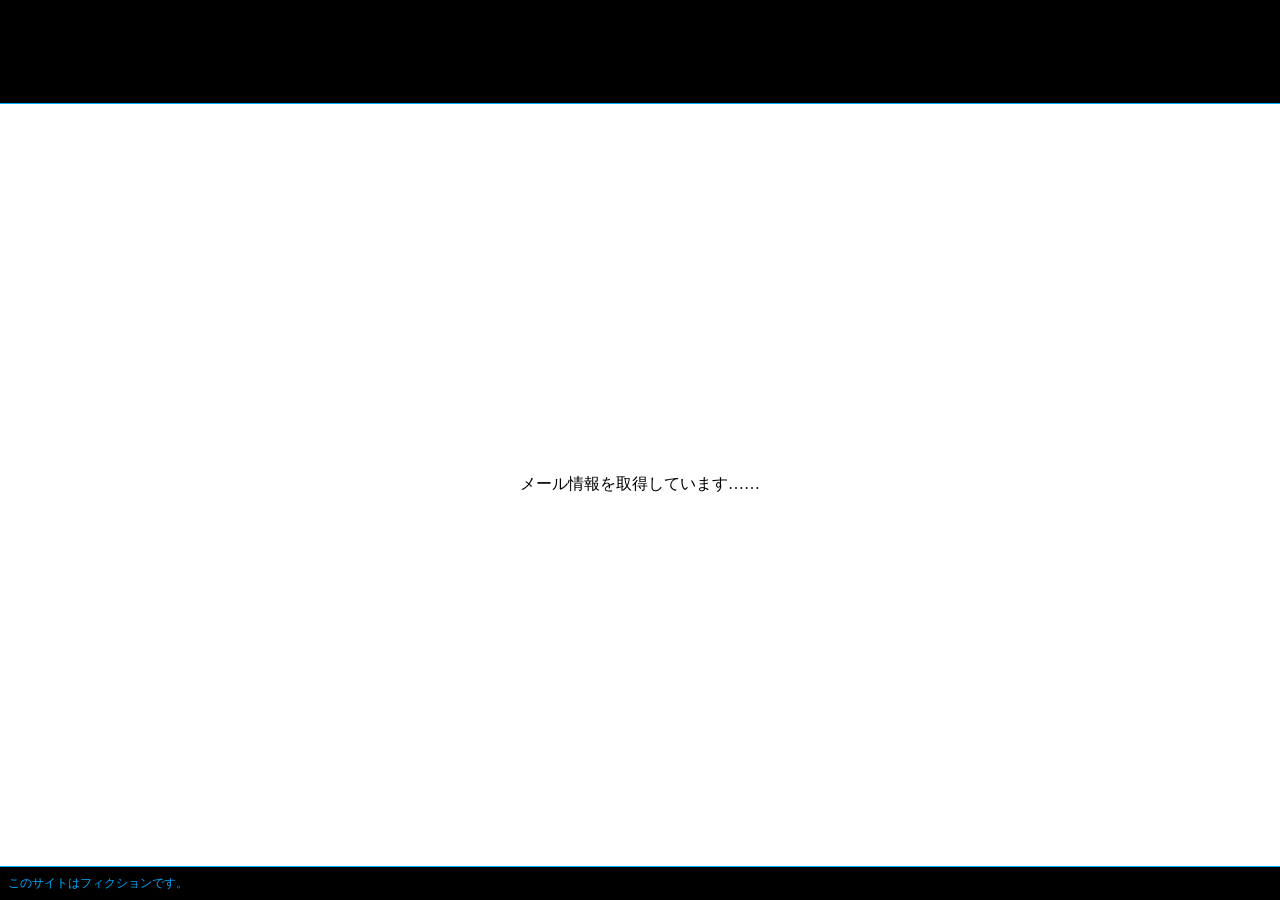
<file: a-mail/index.html>
<!doctype html>
<html lang="ja">

<head>
    <meta charset="utf-8">
    <meta name="viewport" content="width=device-width, initial-scale=1">

    <link rel="stylesheet" href="../common/style.css">
    <link rel="stylesheet" href="./style.css">

    <title>怪異調査報告／Amail</title>
</head>

<body id="mail">

    <!-- -------------------------------------------------- -->
    <!-- ヘッダー -->
    <!-- -------------------------------------------------- -->

    <header>
        <h1>怪異調査報告</h1>
    </header>

    <!-- -------------------------------------------------- -->
    <!-- メイン -->
    <!-- -------------------------------------------------- -->

    <main>

        <div id="area-main">

            <p>メール情報を取得しています……</p>

            <section class="is-hidden">

                <!-- サイドバー -->
                <div id="sideBar">

                    <h1>Amail</h1>

                    <ul class="buttons">

                        <li id="button-receive" class="is-active">
                            受信ボックス
                            <span class="count"></span>
                        </li>

                        <li id="button-send">
                            送信ボックス
                        </li>

                        <li id="button-favorite">
                            お気に入り
                        </li>

                    </ul>

                </div>

                <!-- メール本文 -->
                <div id="mailContent">

                    <!-- 一覧 -->
                    <div id="list">

                        <div class="mailRow header">
                            <div class="user">送信者</div>
                            <div class="title">件名</div>
                            <div class="date">受信日時</div>
                        </div>

                        <ul></ul>

                    </div>

                    <!-- 詳細 -->
                    <div id="detail" class="is-hidden">
                        <div class="detailHeader">
                            <button id="button-return">一覧に戻る</button>
                            <button id="button-reply">返信する</button>
                        </div>

                        <div class="mailRow header">
                            <div class="user">送信者</div>
                            <div class="title">件名</div>
                            <div class="date">受信日時</div>
                        </div>

                        <div id="mailInfo" class="mailRow">
                            <div class="user"></div>
                            <div class="title"></div>
                            <div class="date"></div>
                        </div>

                        <div class="message">
                        </div>

                    </div>

                </div>

            </section>

        </div>

        <!-- キーワードリスト -->
        <div id="collectListContainer"></div>

    </main>

    <!-- -------------------------------------------------- -->
    <!-- フッター -->
    <!-- -------------------------------------------------- -->

    <footer>

        <p>このサイトはフィクションです。</p>

        <div class="buttons">

            <!-- メール -->
            <button id="buttonMail" class="is-current" tabindex="-1">
                <svg class="buttonIcon" viewBox="0 0 512 512">
                    <path fill="currentColor" d="M510.678,112.275c-2.308-11.626-7.463-22.265-14.662-31.054c-1.518-1.915-3.104-3.63-4.823-5.345
                        c-12.755-12.818-30.657-20.814-50.214-20.814H71.021c-19.557,0-37.395,7.996-50.21,20.814c-1.715,1.715-3.301,3.43-4.823,5.345
                        C8.785,90.009,3.63,100.649,1.386,112.275C0.464,116.762,0,121.399,0,126.087V385.92c0,9.968,2.114,19.55,5.884,28.203
                        c3.497,8.26,8.653,15.734,14.926,22.001c1.59,1.586,3.169,3.044,4.892,4.494c12.286,10.175,28.145,16.32,45.319,16.32h369.958
                        c17.18,0,33.108-6.145,45.323-16.384c1.718-1.386,3.305-2.844,4.891-4.43c6.27-6.267,11.425-13.741,14.994-22.001v-0.064
                        c3.769-8.653,5.812-18.171,5.812-28.138V126.087C512,121.399,511.543,116.762,510.678,112.275z M46.509,101.571
                        c6.345-6.338,14.866-10.175,24.512-10.175h369.958c9.646,0,18.242,3.837,24.512,10.175c1.122,1.129,2.179,2.387,3.112,3.637
                        L274.696,274.203c-5.348,4.687-11.954,7.002-18.696,7.002c-6.674,0-13.276-2.315-18.695-7.002L43.472,105.136
                        C44.33,103.886,45.387,102.7,46.509,101.571z M36.334,385.92V142.735L176.658,265.15L36.405,387.435
                        C36.334,386.971,36.334,386.449,36.334,385.92z M440.979,420.597H71.021c-6.281,0-12.158-1.651-17.174-4.552l147.978-128.959
                        l13.815,12.018c11.561,10.046,26.028,15.134,40.36,15.134c14.406,0,28.872-5.088,40.432-15.134l13.808-12.018l147.92,128.959
                        C453.137,418.946,447.26,420.597,440.979,420.597z M475.666,385.92c0,0.529,0,1.051-0.068,1.515L335.346,265.221L475.666,142.8
                        V385.92z"></path>
                </svg>
            </button>

            <!-- データベース -->
            <button id="buttonDatabase" class="is-hidden" tabindex="-1">
                <svg class="buttonIcon" viewBox="0 0 512 512" fill="currentColor">
                    <path class="st0" d="M459.991,82.262c-5.818-13.388-15.866-24.916-28.61-34.854c-19.179-14.896-44.758-26.522-74.674-34.691
                        C326.789,4.575,292.498,0,256,0c-55.622,0.036-106.071,10.548-143.848,28.374c-18.889,8.959-34.692,19.76-46.31,32.713
                        c-5.791,6.48-10.52,13.542-13.832,21.176c-3.304,7.634-5.146,15.866-5.138,24.29V405.44c-0.008,8.423,1.834,16.665,5.138,24.29
                        c5.818,13.388,15.866,24.915,28.61,34.863c19.18,14.896,44.757,26.523,74.675,34.692C185.211,507.425,219.503,511.992,256,512
                        c55.632-0.046,106.07-10.546,143.848-28.383c18.888-8.958,34.691-19.751,46.309-32.712c5.792-6.472,10.52-13.534,13.833-21.176
                        c3.304-7.624,5.146-15.867,5.137-24.29V106.552C465.137,98.128,463.295,89.896,459.991,82.262z M436.282,405.44
                        c-0.009,4.293-0.889,8.478-2.768,12.843c-3.268,7.597-9.849,15.766-19.861,23.545c-14.967,11.7-37.369,22.257-64.526,29.626
                        c-27.158,7.388-59.054,11.709-93.128,11.7c-51.909,0.046-98.818-10.084-131.503-25.606c-16.357-7.715-29.064-16.774-37.142-25.86
                        c-4.066-4.538-6.989-9.058-8.868-13.406c-1.88-4.366-2.76-8.55-2.769-12.843v-49.36c16.684,15.25,40.111,27.43,68.13,36.435
                        c32.304,10.32,70.789,16.247,112.152,16.256c55.16-0.027,105.164-10.493,142.306-28.029c14.931-7.08,27.693-15.368,37.976-24.798
                        V405.44z M436.282,321.198c-2.051,4.402-4.983,8.814-8.94,13.27c-12.78,14.396-35.917,27.948-65.77,37.442
                        c-29.844,9.548-66.287,15.23-105.572,15.222c-52.372,0.027-99.726-10.14-133.046-25.95c-16.674-7.87-29.763-17.137-38.294-26.714
                        c-3.958-4.456-6.89-8.868-8.942-13.26v-64.754c16.684,15.249,40.111,27.43,68.13,36.434
                        c32.304,10.311,70.789,16.238,112.152,16.248c55.16-0.028,105.164-10.492,142.306-28.03c14.931-7.08,27.693-15.357,37.976-24.788
                        V321.198z M436.282,221.572c-2.051,4.402-4.983,8.813-8.94,13.261c-12.78,14.395-35.917,27.956-65.77,37.441
                        c-29.844,9.549-66.287,15.231-105.572,15.222c-52.372,0.028-99.726-10.138-133.046-25.941
                        c-16.674-7.87-29.763-17.146-38.294-26.722c-3.958-4.448-6.89-8.859-8.942-13.261v-64.754c16.684,15.258,40.111,27.43,68.13,36.443
                        c32.304,10.32,70.789,16.247,112.152,16.247c55.16-0.027,105.164-10.484,142.306-28.029c14.931-7.08,27.693-15.358,37.976-24.789
                        V221.572z M436.282,121.936c-2.051,4.403-4.983,8.823-8.94,13.271c-12.78,14.405-35.917,27.956-65.77,37.451
                        c-29.844,9.548-66.287,15.23-105.572,15.222c-52.372,0.027-99.726-10.14-133.046-25.95c-16.674-7.879-29.763-17.147-38.294-26.722
                        c-3.958-4.448-6.89-8.868-8.942-13.262v-15.394c0.01-4.294,0.89-8.469,2.769-12.835c3.268-7.607,9.848-15.766,19.86-23.554
                        c14.968-11.7,37.369-22.256,64.526-29.617c27.158-7.398,59.053-11.709,93.127-11.7c51.91-0.046,98.819,10.085,131.504,25.606
                        c16.356,7.706,29.054,16.765,37.142,25.86c4.066,4.538,6.988,9.05,8.868,13.406c1.878,4.366,2.758,8.541,2.768,12.835V121.936z"></path>
                </svg>
            </button>

            <!-- レポート -->
            <button id="buttonReport" class="is-hidden" tabindex="-1">
                <svg class="buttonIcon" viewBox="0 0 512 512" fill="currentColor">
                    <path d="M503.556,156.001l-18.569-18.561c-11.258-11.266-29.518-11.257-40.776,0l-17.37,17.379l59.346,59.346
		                l17.369-17.369C514.814,185.528,514.814,167.268,503.556,156.001z"></path>
                    <polygon class="st0" points="264.082,317.579 264.082,376.924 323.428,376.924 470.001,230.352 410.656,171.006 	"></polygon>
                    <rect x="121.111" y="142.306" class="st0" width="167.616" height="27.936"></rect>
                    <rect x="121.111" y="244.738" class="st0" width="167.616" height="27.936"></rect>
                    <rect x="121.111" y="347.17" class="st0" width="102.432" height="27.936"></rect>
                    <path class="st0" d="M372.589,454.658c0,4.282-3.492,7.766-7.766,7.774H45.014c-4.274-0.008-7.748-3.492-7.766-7.774V57.344
                        c0.018-4.284,3.492-7.766,7.766-7.776h319.809c4.274,0.009,7.766,3.492,7.766,7.776v112.225l37.248-37.248V57.344
                        c-0.018-24.872-20.133-45.005-45.014-45.024H45.014C20.152,12.339,0.019,32.472,0,57.344v397.314
                        c0.019,24.871,20.152,45.005,45.014,45.022h319.809c24.881-0.018,44.996-20.151,45.014-45.022V330.019l-37.248,37.248V454.658z"></path>
                </svg>
            </button>

            <!-- キーワード -->
            <button id="buttonWord" class="is-hidden" tabindex="-1">

                <svg class="buttonIcon" viewBox="0 0 512 512" fill="currentColor">
                    <path d="M509.217,148.087c-5.531-28.661-19.512-56.207-41.673-78.34c-14.752-14.752-31.924-25.923-50.213-33.34
                        c-27.446-11.126-57.368-13.891-86.046-8.333c-28.662,5.531-56.207,19.513-78.349,41.673
                        c-14.762,14.752-25.923,31.925-33.332,50.204c-11.125,27.456-13.89,57.367-8.341,86.056c4.108,21.253,12.866,41.872,26.15,60.142
                        l-82.583,82.592l-38.327-38.326l-27.59,27.592l38.326,38.317L96.582,406.99l-56.723-56.724L0,390.125l96.582,96.582l181.85-181.859
                        c7.915,5.069,16.194,9.376,24.726,12.83c27.446,11.134,57.358,13.9,86.038,8.351c28.67-5.539,56.216-19.521,78.348-41.672
                        c14.762-14.762,25.923-31.935,33.34-50.223C512.01,206.688,514.776,176.775,509.217,148.087z M449.629,194.465
                        c-3.364,17.246-11.606,33.558-25.008,46.968c-8.94,8.949-19.159,15.559-30.094,20.002c-16.402,6.655-34.473,8.333-51.701,4.996
                        c-17.246-3.354-33.549-11.597-46.968-24.998c-8.949-8.95-15.559-19.159-20.002-30.103c-6.663-16.402-8.341-34.464-5.004-51.692
                        c3.364-17.255,11.606-33.557,25.007-46.967c8.949-8.95,19.168-15.559,30.103-20.002c16.402-6.664,34.464-8.342,51.701-5.005
                        c17.246,3.364,33.548,11.606,46.958,25.007c8.95,8.939,15.569,19.158,20.002,30.102
                        C451.279,159.168,452.965,177.229,449.629,194.465z"></path>
                </svg>

                <div class="toggleButtonIcon"></div>

            </button>

        </div>

    </footer>

    <!-- -------------------------------------------------- -->
    <!-- スクリプト -->
    <!-- -------------------------------------------------- -->

    <script type="module" src="../common/controler.js"></script>
    <script type="module" src="./controler.js"></script>

</body>

</html>
</file>
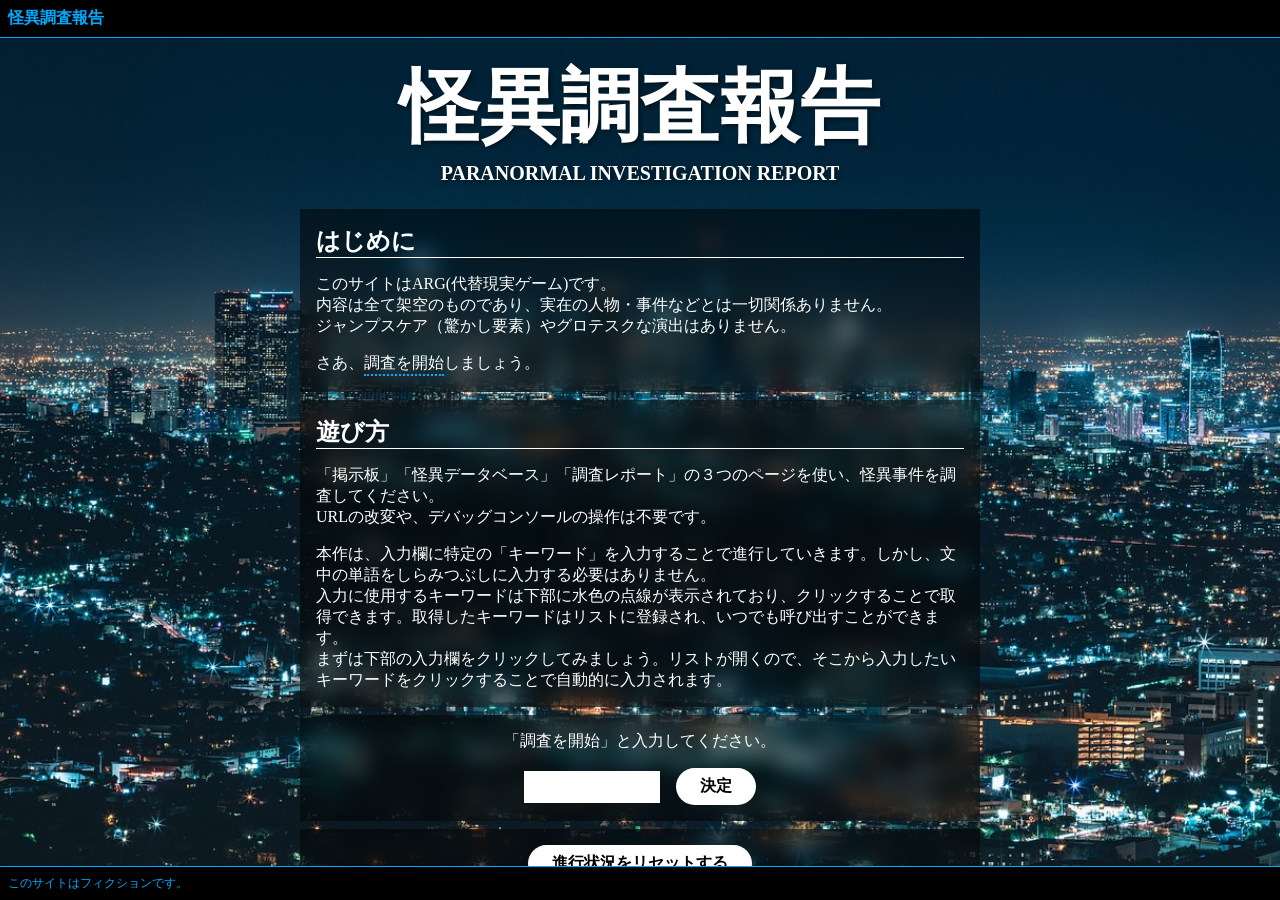
<file: top/index.html>
<!doctype html>
<html lang="ja">

<head>
    <meta charset="utf-8">
    <meta name="viewport" content="width=device-width, initial-scale=1">

    <link rel="stylesheet" href="../common/style.css">
    <link rel="stylesheet" href="./style.css">

    <title>怪異調査報告</title>
</head>

<body id="top">

    <!-- -------------------------------------------------- -->
    <!-- ヘッダー -->
    <!-- -------------------------------------------------- -->

    <header>
        <a href="../../top">
            <h1>怪異調査報告</h1>
        </a>
    </header>

    <!-- -------------------------------------------------- -->
    <!-- メイン -->
    <!-- -------------------------------------------------- -->

    <main>

        <div id="area-main">
            <section>

                <!-- タイトル -->
                <div>
                    <h1>
                        怪異調査報告
                        <span class="subTitle">PARANORMAL INVESTIGATION REPORT</span>
                    </h1>
                </div>

                <!-- はじめに -->
                <div class="box">

                    <h2>はじめに</h2>

                    <p>
                        このサイトはARG(代替現実ゲーム)です。<br>
                        内容は全て架空のものであり、実在の人物・事件などとは一切関係ありません。<br>
                        ジャンプスケア（驚かし要素）やグロテスクな演出はありません。
                    </p>

                    <p>
                        さあ、<button class="keyword">調査を開始</button>しましょう。
                    </p>

                </div>

                <!-- 遊び方 -->
                <div class="box">

                    <h2>遊び方</h2>

                    <p>
                        「掲示板」「怪異データベース」「調査レポート」の３つのページを使い、怪異事件を調査してください。<br>
                        URLの改変や、デバッグコンソールの操作は不要です。
                    </p>

                    <p>
                        本作は、入力欄に特定の「キーワード」を入力することで進行していきます。しかし、文中の単語をしらみつぶしに入力する必要はありません。<br>
                        入力に使用するキーワードは下部に水色の点線が表示されており、クリックすることで取得できます。取得したキーワードはリストに登録され、いつでも呼び出すことができます。<br>
                        まずは下部の入力欄をクリックしてみましょう。リストが開くので、そこから入力したいキーワードをクリックすることで自動的に入力されます。
                    </p>

                </div>

                <!-- 入力エリア -->
                <div class="box area-input">

                    <p>
                        「調査を開始」と入力してください。
                    </p>


                    <div class="d-flex">

                        <button id="input-start" class="inputBox"></button>

                        <button id="button-start">決定</button>

                    </div>
                </div>

                <!-- リセットエリア -->
                <div class="box d-flex">
                    <button id="button-reset">進行状況をリセットする</button>
                </div>

                <!-- 利用素材 -->
                <div class="box">

                    <h2>利用素材</h2>

                    <div class="links">

                        <a href="https://pixabay.com/ja/" target="_blank">
                            <svg class="buttonIcon" viewBox="0 0 512 512" fill="currentColor">
                                <path d="M509.445,113.129c-2.547-13.219-7.047-26.141-13.453-38.359c-6.391-12.203-14.75-23.641-24.938-33.828
                                    c-13.563-13.578-29.406-23.875-46.265-30.719c-25.297-10.219-52.828-12.781-79.266-7.656c-13.219,2.563-26.156,7-38.359,13.422
                                    c-12.172,6.422-23.641,14.75-33.828,24.953l-66.25,66.25c-13.375,13.344-13.375,35.047,0,48.391s35.031,13.344,48.391,0
                                    l66.25-66.281c7.031-7,15.016-12.172,23.594-15.672c12.844-5.203,27.031-6.531,40.547-3.906c6.75,1.313,13.328,3.594,19.531,6.844
                                    c6.188,3.25,12,7.469,17.281,12.734c7.031,7.078,12.187,15.047,15.687,23.609c5.203,12.844,6.531,27.047,3.906,40.547
                                    c-1.313,6.766-3.594,13.344-6.828,19.516c-3.281,6.219-7.484,12.031-12.765,17.313l-66.25,66.234
                                    c-13.359,13.359-13.359,35.047,0,48.391s35.016,13.344,48.375,0l66.25-66.265c13.594-13.563,23.875-29.406,30.703-46.266
                                    C512.008,167.083,514.555,139.551,509.445,113.129z"></path>
                                <path d="M256.54,356.426l-66.266,66.266c-7.047,7.016-15.031,12.188-23.594,15.672
                                    c-12.844,5.219-27.047,6.547-40.547,3.938c-6.766-1.328-13.328-3.625-19.531-6.859c-6.188-3.266-12-7.5-17.281-12.75
                                    c-7.031-7.063-12.203-15.031-15.688-23.609c-5.203-12.828-6.531-27.031-3.922-40.563c1.313-6.75,3.609-13.328,6.844-19.516
                                    c3.281-6.188,7.484-12,12.766-17.297l66.266-66.25c13.344-13.344,13.344-35.016,0-48.359c-13.375-13.359-35.031-13.359-48.391,0
                                    l-66.25,66.234c-13.594,13.594-23.875,29.406-30.719,46.297c-10.234,25.266-12.781,52.844-7.672,79.219
                                    c2.547,13.219,7.031,26.156,13.453,38.359c6.406,12.203,14.75,23.672,24.938,33.844c13.594,13.578,29.406,23.891,46.266,30.688
                                    c25.281,10.266,52.844,12.813,79.25,7.703c13.234-2.563,26.156-7.047,38.344-13.453c12.203-6.391,23.672-14.75,33.859-24.938
                                    l66.25-66.266c13.344-13.344,13.344-35.016,0-48.359C291.54,343.066,269.883,343.066,256.54,356.426z"></path>
                                <path d="M342.43,169.567c-13.344-13.344-35.016-13.344-48.375,0l-124.516,124.5c-13.344,13.359-13.344,35.016,0,48.359
                                    c13.375,13.375,35.047,13.375,48.391,0l124.5-124.5C355.805,204.567,355.805,182.926,342.43,169.567z"></path>
                            </svg>
                            Pixabay
                        </a>

                        <a href="https://icooon-mono.com/" target="_blank">
                            <svg class="buttonIcon" viewBox="0 0 512 512" fill="currentColor">
                                <path d="M509.445,113.129c-2.547-13.219-7.047-26.141-13.453-38.359c-6.391-12.203-14.75-23.641-24.938-33.828
                                    c-13.563-13.578-29.406-23.875-46.265-30.719c-25.297-10.219-52.828-12.781-79.266-7.656c-13.219,2.563-26.156,7-38.359,13.422
                                    c-12.172,6.422-23.641,14.75-33.828,24.953l-66.25,66.25c-13.375,13.344-13.375,35.047,0,48.391s35.031,13.344,48.391,0
                                    l66.25-66.281c7.031-7,15.016-12.172,23.594-15.672c12.844-5.203,27.031-6.531,40.547-3.906c6.75,1.313,13.328,3.594,19.531,6.844
                                    c6.188,3.25,12,7.469,17.281,12.734c7.031,7.078,12.187,15.047,15.687,23.609c5.203,12.844,6.531,27.047,3.906,40.547
                                    c-1.313,6.766-3.594,13.344-6.828,19.516c-3.281,6.219-7.484,12.031-12.765,17.313l-66.25,66.234
                                    c-13.359,13.359-13.359,35.047,0,48.391s35.016,13.344,48.375,0l66.25-66.265c13.594-13.563,23.875-29.406,30.703-46.266
                                    C512.008,167.083,514.555,139.551,509.445,113.129z"></path>
                                <path d="M256.54,356.426l-66.266,66.266c-7.047,7.016-15.031,12.188-23.594,15.672
                                    c-12.844,5.219-27.047,6.547-40.547,3.938c-6.766-1.328-13.328-3.625-19.531-6.859c-6.188-3.266-12-7.5-17.281-12.75
                                    c-7.031-7.063-12.203-15.031-15.688-23.609c-5.203-12.828-6.531-27.031-3.922-40.563c1.313-6.75,3.609-13.328,6.844-19.516
                                    c3.281-6.188,7.484-12,12.766-17.297l66.266-66.25c13.344-13.344,13.344-35.016,0-48.359c-13.375-13.359-35.031-13.359-48.391,0
                                    l-66.25,66.234c-13.594,13.594-23.875,29.406-30.719,46.297c-10.234,25.266-12.781,52.844-7.672,79.219
                                    c2.547,13.219,7.031,26.156,13.453,38.359c6.406,12.203,14.75,23.672,24.938,33.844c13.594,13.578,29.406,23.891,46.266,30.688
                                    c25.281,10.266,52.844,12.813,79.25,7.703c13.234-2.563,26.156-7.047,38.344-13.453c12.203-6.391,23.672-14.75,33.859-24.938
                                    l66.25-66.266c13.344-13.344,13.344-35.016,0-48.359C291.54,343.066,269.883,343.066,256.54,356.426z"></path>
                                <path d="M342.43,169.567c-13.344-13.344-35.016-13.344-48.375,0l-124.516,124.5c-13.344,13.359-13.344,35.016,0,48.359
                                    c13.375,13.375,35.047,13.375,48.391,0l124.5-124.5C355.805,204.567,355.805,182.926,342.43,169.567z"></path>
                            </svg>
                            icooon-mono
                        </a>

                        <a href="https://fontopo.com/" target="_blank">
                            <svg class="buttonIcon" viewBox="0 0 512 512" fill="currentColor">
                                <path d="M509.445,113.129c-2.547-13.219-7.047-26.141-13.453-38.359c-6.391-12.203-14.75-23.641-24.938-33.828
                                    c-13.563-13.578-29.406-23.875-46.265-30.719c-25.297-10.219-52.828-12.781-79.266-7.656c-13.219,2.563-26.156,7-38.359,13.422
                                    c-12.172,6.422-23.641,14.75-33.828,24.953l-66.25,66.25c-13.375,13.344-13.375,35.047,0,48.391s35.031,13.344,48.391,0
                                    l66.25-66.281c7.031-7,15.016-12.172,23.594-15.672c12.844-5.203,27.031-6.531,40.547-3.906c6.75,1.313,13.328,3.594,19.531,6.844
                                    c6.188,3.25,12,7.469,17.281,12.734c7.031,7.078,12.187,15.047,15.687,23.609c5.203,12.844,6.531,27.047,3.906,40.547
                                    c-1.313,6.766-3.594,13.344-6.828,19.516c-3.281,6.219-7.484,12.031-12.765,17.313l-66.25,66.234
                                    c-13.359,13.359-13.359,35.047,0,48.391s35.016,13.344,48.375,0l66.25-66.265c13.594-13.563,23.875-29.406,30.703-46.266
                                    C512.008,167.083,514.555,139.551,509.445,113.129z"></path>
                                <path d="M256.54,356.426l-66.266,66.266c-7.047,7.016-15.031,12.188-23.594,15.672
                                    c-12.844,5.219-27.047,6.547-40.547,3.938c-6.766-1.328-13.328-3.625-19.531-6.859c-6.188-3.266-12-7.5-17.281-12.75
                                    c-7.031-7.063-12.203-15.031-15.688-23.609c-5.203-12.828-6.531-27.031-3.922-40.563c1.313-6.75,3.609-13.328,6.844-19.516
                                    c3.281-6.188,7.484-12,12.766-17.297l66.266-66.25c13.344-13.344,13.344-35.016,0-48.359c-13.375-13.359-35.031-13.359-48.391,0
                                    l-66.25,66.234c-13.594,13.594-23.875,29.406-30.719,46.297c-10.234,25.266-12.781,52.844-7.672,79.219
                                    c2.547,13.219,7.031,26.156,13.453,38.359c6.406,12.203,14.75,23.672,24.938,33.844c13.594,13.578,29.406,23.891,46.266,30.688
                                    c25.281,10.266,52.844,12.813,79.25,7.703c13.234-2.563,26.156-7.047,38.344-13.453c12.203-6.391,23.672-14.75,33.859-24.938
                                    l66.25-66.266c13.344-13.344,13.344-35.016,0-48.359C291.54,343.066,269.883,343.066,256.54,356.426z"></path>
                                <path d="M342.43,169.567c-13.344-13.344-35.016-13.344-48.375,0l-124.516,124.5c-13.344,13.359-13.344,35.016,0,48.359
                                    c13.375,13.375,35.047,13.375,48.391,0l124.5-124.5C355.805,204.567,355.805,182.926,342.43,169.567z"></path>
                            </svg>
                            fontopo
                        </a>

                    </div>

                </div>

            </section>
        </div>

        <!-- キーワードリスト -->
        <div id="collectListContainer"></div>

    </main>

    <!-- -------------------------------------------------- -->
    <!-- フッター -->
    <!-- -------------------------------------------------- -->

    <footer>

        <p>このサイトはフィクションです。</p>

        <div class="buttons">

            <!-- メール -->
            <button id="buttonMail" data-tooltip="メール">
                <svg class="buttonIcon" viewBox="0 0 512 512">
                    <path fill="currentColor" d="M510.678,112.275c-2.308-11.626-7.463-22.265-14.662-31.054c-1.518-1.915-3.104-3.63-4.823-5.345
                        c-12.755-12.818-30.657-20.814-50.214-20.814H71.021c-19.557,0-37.395,7.996-50.21,20.814c-1.715,1.715-3.301,3.43-4.823,5.345
                        C8.785,90.009,3.63,100.649,1.386,112.275C0.464,116.762,0,121.399,0,126.087V385.92c0,9.968,2.114,19.55,5.884,28.203
                        c3.497,8.26,8.653,15.734,14.926,22.001c1.59,1.586,3.169,3.044,4.892,4.494c12.286,10.175,28.145,16.32,45.319,16.32h369.958
                        c17.18,0,33.108-6.145,45.323-16.384c1.718-1.386,3.305-2.844,4.891-4.43c6.27-6.267,11.425-13.741,14.994-22.001v-0.064
                        c3.769-8.653,5.812-18.171,5.812-28.138V126.087C512,121.399,511.543,116.762,510.678,112.275z M46.509,101.571
                        c6.345-6.338,14.866-10.175,24.512-10.175h369.958c9.646,0,18.242,3.837,24.512,10.175c1.122,1.129,2.179,2.387,3.112,3.637
                        L274.696,274.203c-5.348,4.687-11.954,7.002-18.696,7.002c-6.674,0-13.276-2.315-18.695-7.002L43.472,105.136
                        C44.33,103.886,45.387,102.7,46.509,101.571z M36.334,385.92V142.735L176.658,265.15L36.405,387.435
                        C36.334,386.971,36.334,386.449,36.334,385.92z M440.979,420.597H71.021c-6.281,0-12.158-1.651-17.174-4.552l147.978-128.959
                        l13.815,12.018c11.561,10.046,26.028,15.134,40.36,15.134c14.406,0,28.872-5.088,40.432-15.134l13.808-12.018l147.92,128.959
                        C453.137,418.946,447.26,420.597,440.979,420.597z M475.666,385.92c0,0.529,0,1.051-0.068,1.515L335.346,265.221L475.666,142.8
                        V385.92z"></path>
                </svg>
            </button>

            <!-- 掲示板 -->
            <button id="buttonBulletin" data-tooltip="掲示板">
                <svg class="buttonIcon" viewBox="0 0 512 512" fill="currentColor">
                    <path d="M0,0.002v511.996h512v-18.071V0.002H0z M475.859,475.856H36.141v-364.43h439.718V475.856z"></path>
                    <rect x="78.305" y="167.994" class="st0" width="355.386" height="96.723"></rect>
                    <rect x="295.152" y="309.894" class="st0" width="138.538" height="118.968"></rect>
                    <rect x="78.305" y="311.694" class="st0" width="162.631" height="18.07"></rect>
                    <rect x="78.305" y="408.991" class="st0" width="162.631" height="18.071"></rect>
                    <rect x="78.305" y="360.347" class="st0" width="162.631" height="18.071"></rect>
                </svg>
            </button>

            <!-- データベース -->
            <button id="buttonDatabase" data-tooltip="データベース">
                <svg class="buttonIcon" viewBox="0 0 512 512" fill="currentColor">
                    <path class="st0" d="M459.991,82.262c-5.818-13.388-15.866-24.916-28.61-34.854c-19.179-14.896-44.758-26.522-74.674-34.691
                        C326.789,4.575,292.498,0,256,0c-55.622,0.036-106.071,10.548-143.848,28.374c-18.889,8.959-34.692,19.76-46.31,32.713
                        c-5.791,6.48-10.52,13.542-13.832,21.176c-3.304,7.634-5.146,15.866-5.138,24.29V405.44c-0.008,8.423,1.834,16.665,5.138,24.29
                        c5.818,13.388,15.866,24.915,28.61,34.863c19.18,14.896,44.757,26.523,74.675,34.692C185.211,507.425,219.503,511.992,256,512
                        c55.632-0.046,106.07-10.546,143.848-28.383c18.888-8.958,34.691-19.751,46.309-32.712c5.792-6.472,10.52-13.534,13.833-21.176
                        c3.304-7.624,5.146-15.867,5.137-24.29V106.552C465.137,98.128,463.295,89.896,459.991,82.262z M436.282,405.44
                        c-0.009,4.293-0.889,8.478-2.768,12.843c-3.268,7.597-9.849,15.766-19.861,23.545c-14.967,11.7-37.369,22.257-64.526,29.626
                        c-27.158,7.388-59.054,11.709-93.128,11.7c-51.909,0.046-98.818-10.084-131.503-25.606c-16.357-7.715-29.064-16.774-37.142-25.86
                        c-4.066-4.538-6.989-9.058-8.868-13.406c-1.88-4.366-2.76-8.55-2.769-12.843v-49.36c16.684,15.25,40.111,27.43,68.13,36.435
                        c32.304,10.32,70.789,16.247,112.152,16.256c55.16-0.027,105.164-10.493,142.306-28.029c14.931-7.08,27.693-15.368,37.976-24.798
                        V405.44z M436.282,321.198c-2.051,4.402-4.983,8.814-8.94,13.27c-12.78,14.396-35.917,27.948-65.77,37.442
                        c-29.844,9.548-66.287,15.23-105.572,15.222c-52.372,0.027-99.726-10.14-133.046-25.95c-16.674-7.87-29.763-17.137-38.294-26.714
                        c-3.958-4.456-6.89-8.868-8.942-13.26v-64.754c16.684,15.249,40.111,27.43,68.13,36.434
                        c32.304,10.311,70.789,16.238,112.152,16.248c55.16-0.028,105.164-10.492,142.306-28.03c14.931-7.08,27.693-15.357,37.976-24.788
                        V321.198z M436.282,221.572c-2.051,4.402-4.983,8.813-8.94,13.261c-12.78,14.395-35.917,27.956-65.77,37.441
                        c-29.844,9.549-66.287,15.231-105.572,15.222c-52.372,0.028-99.726-10.138-133.046-25.941
                        c-16.674-7.87-29.763-17.146-38.294-26.722c-3.958-4.448-6.89-8.859-8.942-13.261v-64.754c16.684,15.258,40.111,27.43,68.13,36.443
                        c32.304,10.32,70.789,16.247,112.152,16.247c55.16-0.027,105.164-10.484,142.306-28.029c14.931-7.08,27.693-15.358,37.976-24.789
                        V221.572z M436.282,121.936c-2.051,4.403-4.983,8.823-8.94,13.271c-12.78,14.405-35.917,27.956-65.77,37.451
                        c-29.844,9.548-66.287,15.23-105.572,15.222c-52.372,0.027-99.726-10.14-133.046-25.95c-16.674-7.879-29.763-17.147-38.294-26.722
                        c-3.958-4.448-6.89-8.868-8.942-13.262v-15.394c0.01-4.294,0.89-8.469,2.769-12.835c3.268-7.607,9.848-15.766,19.86-23.554
                        c14.968-11.7,37.369-22.256,64.526-29.617c27.158-7.398,59.053-11.709,93.127-11.7c51.91-0.046,98.819,10.085,131.504,25.606
                        c16.356,7.706,29.054,16.765,37.142,25.86c4.066,4.538,6.988,9.05,8.868,13.406c1.878,4.366,2.758,8.541,2.768,12.835V121.936z"></path>
                </svg>
            </button>

            <!-- レポート -->
            <button id="buttonReport" data-tooltip="レポート">
                <svg class="buttonIcon" viewBox="0 0 512 512" fill="currentColor">
                    <path d="M503.556,156.001l-18.569-18.561c-11.258-11.266-29.518-11.257-40.776,0l-17.37,17.379l59.346,59.346
		                l17.369-17.369C514.814,185.528,514.814,167.268,503.556,156.001z"></path>
                    <polygon class="st0" points="264.082,317.579 264.082,376.924 323.428,376.924 470.001,230.352 410.656,171.006 	"></polygon>
                    <rect x="121.111" y="142.306" class="st0" width="167.616" height="27.936"></rect>
                    <rect x="121.111" y="244.738" class="st0" width="167.616" height="27.936"></rect>
                    <rect x="121.111" y="347.17" class="st0" width="102.432" height="27.936"></rect>
                    <path class="st0" d="M372.589,454.658c0,4.282-3.492,7.766-7.766,7.774H45.014c-4.274-0.008-7.748-3.492-7.766-7.774V57.344
                        c0.018-4.284,3.492-7.766,7.766-7.776h319.809c4.274,0.009,7.766,3.492,7.766,7.776v112.225l37.248-37.248V57.344
                        c-0.018-24.872-20.133-45.005-45.014-45.024H45.014C20.152,12.339,0.019,32.472,0,57.344v397.314
                        c0.019,24.871,20.152,45.005,45.014,45.022h319.809c24.881-0.018,44.996-20.151,45.014-45.022V330.019l-37.248,37.248V454.658z"></path>
                </svg>
            </button>

            <!-- キーワード -->
            <button id="buttonKeyword" data-tooltip="キーワード">

                <svg class="buttonIcon" viewBox="0 0 512 512" fill="currentColor">
                    <path d="M509.217,148.087c-5.531-28.661-19.512-56.207-41.673-78.34c-14.752-14.752-31.924-25.923-50.213-33.34
                        c-27.446-11.126-57.368-13.891-86.046-8.333c-28.662,5.531-56.207,19.513-78.349,41.673
                        c-14.762,14.752-25.923,31.925-33.332,50.204c-11.125,27.456-13.89,57.367-8.341,86.056c4.108,21.253,12.866,41.872,26.15,60.142
                        l-82.583,82.592l-38.327-38.326l-27.59,27.592l38.326,38.317L96.582,406.99l-56.723-56.724L0,390.125l96.582,96.582l181.85-181.859
                        c7.915,5.069,16.194,9.376,24.726,12.83c27.446,11.134,57.358,13.9,86.038,8.351c28.67-5.539,56.216-19.521,78.348-41.672
                        c14.762-14.762,25.923-31.935,33.34-50.223C512.01,206.688,514.776,176.775,509.217,148.087z M449.629,194.465
                        c-3.364,17.246-11.606,33.558-25.008,46.968c-8.94,8.949-19.159,15.559-30.094,20.002c-16.402,6.655-34.473,8.333-51.701,4.996
                        c-17.246-3.354-33.549-11.597-46.968-24.998c-8.949-8.95-15.559-19.159-20.002-30.103c-6.663-16.402-8.341-34.464-5.004-51.692
                        c3.364-17.255,11.606-33.557,25.007-46.967c8.949-8.95,19.168-15.559,30.103-20.002c16.402-6.664,34.464-8.342,51.701-5.005
                        c17.246,3.364,33.548,11.606,46.958,25.007c8.95,8.939,15.569,19.158,20.002,30.102
                        C451.279,159.168,452.965,177.229,449.629,194.465z"></path>
                </svg>

                <div class="toggleButtonIcon"></div>

            </button>

        </div>

    </footer>

    <!-- -------------------------------------------------- -->
    <!-- スクリプト -->
    <!-- -------------------------------------------------- -->

    <script type="module" src="../common/controler.js"></script>
    <script type="module" src="./controler.js"></script>

</body>

</html>
</file>
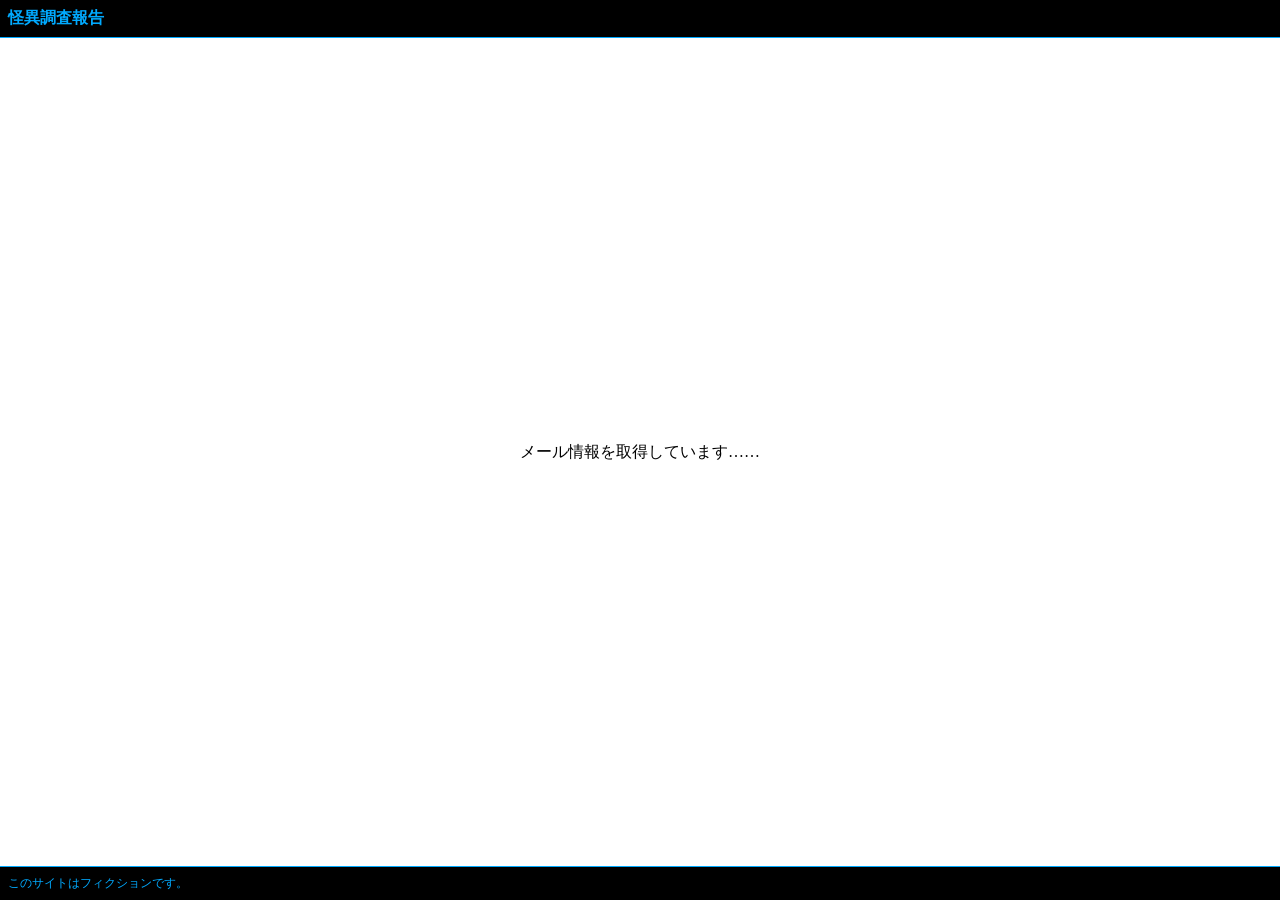
<file: a-mail/detail/index.html>
<!doctype html>
<html lang="ja">

<head>
    <meta charset="utf-8">
    <meta name="viewport" content="width=device-width, initial-scale=1">

    <link rel="stylesheet" href="../../common/style.css">
    <link rel="stylesheet" href="../style.css">

    <title>怪異調査報告／Amail</title>
</head>

<body id="mail">

    <!-- -------------------------------------------------- -->
    <!-- ヘッダー -->
    <!-- -------------------------------------------------- -->

    <header>
        <a href="../../top">
            <h1>怪異調査報告</h1>
        </a>
    </header>

    <!-- -------------------------------------------------- -->
    <!-- メイン -->
    <!-- -------------------------------------------------- -->

    <main>

        <div id="area-main">

            <p>メール情報を取得しています……</p>

            <section class="is-hidden">

                <!-- サイドバー -->
                <div id="sideBar">

                    <h1>Amail</h1>

                    <ul class="buttons">

                        <li id="button-receive">
                            受信ボックス
                            <span class="count"></span>
                        </li>

                        <li id="button-send">
                            送信ボックス
                        </li>

                        <li id="button-favorite">
                            お気に入り
                        </li>

                    </ul>

                </div>

                <!-- メール本文 -->
                <div id="mailContent">
                    <div id="detail">

                        <div class="detailHeader">
                            <button id="button-return">一覧に戻る</button>
                            <button id="button-reply">返信する</button>
                        </div>

                        <div class="mailRow header">
                            <div class="star"></div>
                            <div class="user">送信者</div>
                            <div class="title">件名</div>
                            <div class="date">受信日時</div>
                        </div>

                        <div id="mailInfo" class="mailRow">
                            <div class="star"></div>
                            <div class="user"></div>
                            <div class="title"></div>
                            <div class="date"></div>
                        </div>

                        <div class="message">
                            <p></p>
                        </div>

                    </div>
                </div>

            </section>

        </div>

        <!-- キーワードリスト -->
        <div id="collectListContainer"></div>

    </main>

    <!-- -------------------------------------------------- -->
    <!-- フッター -->
    <!-- -------------------------------------------------- -->

    <footer>

        <p>このサイトはフィクションです。</p>

        <div class="buttons">

            <!-- メール -->
            <button id="buttonMail" data-tooltip="メール">
                <svg class="buttonIcon" viewBox="0 0 512 512">
                    <path fill="currentColor" d="M510.678,112.275c-2.308-11.626-7.463-22.265-14.662-31.054c-1.518-1.915-3.104-3.63-4.823-5.345
                        c-12.755-12.818-30.657-20.814-50.214-20.814H71.021c-19.557,0-37.395,7.996-50.21,20.814c-1.715,1.715-3.301,3.43-4.823,5.345
                        C8.785,90.009,3.63,100.649,1.386,112.275C0.464,116.762,0,121.399,0,126.087V385.92c0,9.968,2.114,19.55,5.884,28.203
                        c3.497,8.26,8.653,15.734,14.926,22.001c1.59,1.586,3.169,3.044,4.892,4.494c12.286,10.175,28.145,16.32,45.319,16.32h369.958
                        c17.18,0,33.108-6.145,45.323-16.384c1.718-1.386,3.305-2.844,4.891-4.43c6.27-6.267,11.425-13.741,14.994-22.001v-0.064
                        c3.769-8.653,5.812-18.171,5.812-28.138V126.087C512,121.399,511.543,116.762,510.678,112.275z M46.509,101.571
                        c6.345-6.338,14.866-10.175,24.512-10.175h369.958c9.646,0,18.242,3.837,24.512,10.175c1.122,1.129,2.179,2.387,3.112,3.637
                        L274.696,274.203c-5.348,4.687-11.954,7.002-18.696,7.002c-6.674,0-13.276-2.315-18.695-7.002L43.472,105.136
                        C44.33,103.886,45.387,102.7,46.509,101.571z M36.334,385.92V142.735L176.658,265.15L36.405,387.435
                        C36.334,386.971,36.334,386.449,36.334,385.92z M440.979,420.597H71.021c-6.281,0-12.158-1.651-17.174-4.552l147.978-128.959
                        l13.815,12.018c11.561,10.046,26.028,15.134,40.36,15.134c14.406,0,28.872-5.088,40.432-15.134l13.808-12.018l147.92,128.959
                        C453.137,418.946,447.26,420.597,440.979,420.597z M475.666,385.92c0,0.529,0,1.051-0.068,1.515L335.346,265.221L475.666,142.8
                        V385.92z"></path>
                </svg>
            </button>

            <!-- 掲示板 -->
            <button id="buttonBulletin" data-tooltip="掲示板">
                <svg class="buttonIcon" viewBox="0 0 512 512" fill="currentColor">
                    <path d="M0,0.002v511.996h512v-18.071V0.002H0z M475.859,475.856H36.141v-364.43h439.718V475.856z"></path>
                    <rect x="78.305" y="167.994" class="st0" width="355.386" height="96.723"></rect>
                    <rect x="295.152" y="309.894" class="st0" width="138.538" height="118.968"></rect>
                    <rect x="78.305" y="311.694" class="st0" width="162.631" height="18.07"></rect>
                    <rect x="78.305" y="408.991" class="st0" width="162.631" height="18.071"></rect>
                    <rect x="78.305" y="360.347" class="st0" width="162.631" height="18.071"></rect>
                </svg>
            </button>

            <!-- データベース -->
            <button id="buttonDatabase" data-tooltip="データベース">
                <svg class="buttonIcon" viewBox="0 0 512 512" fill="currentColor">
                    <path class="st0" d="M459.991,82.262c-5.818-13.388-15.866-24.916-28.61-34.854c-19.179-14.896-44.758-26.522-74.674-34.691
                        C326.789,4.575,292.498,0,256,0c-55.622,0.036-106.071,10.548-143.848,28.374c-18.889,8.959-34.692,19.76-46.31,32.713
                        c-5.791,6.48-10.52,13.542-13.832,21.176c-3.304,7.634-5.146,15.866-5.138,24.29V405.44c-0.008,8.423,1.834,16.665,5.138,24.29
                        c5.818,13.388,15.866,24.915,28.61,34.863c19.18,14.896,44.757,26.523,74.675,34.692C185.211,507.425,219.503,511.992,256,512
                        c55.632-0.046,106.07-10.546,143.848-28.383c18.888-8.958,34.691-19.751,46.309-32.712c5.792-6.472,10.52-13.534,13.833-21.176
                        c3.304-7.624,5.146-15.867,5.137-24.29V106.552C465.137,98.128,463.295,89.896,459.991,82.262z M436.282,405.44
                        c-0.009,4.293-0.889,8.478-2.768,12.843c-3.268,7.597-9.849,15.766-19.861,23.545c-14.967,11.7-37.369,22.257-64.526,29.626
                        c-27.158,7.388-59.054,11.709-93.128,11.7c-51.909,0.046-98.818-10.084-131.503-25.606c-16.357-7.715-29.064-16.774-37.142-25.86
                        c-4.066-4.538-6.989-9.058-8.868-13.406c-1.88-4.366-2.76-8.55-2.769-12.843v-49.36c16.684,15.25,40.111,27.43,68.13,36.435
                        c32.304,10.32,70.789,16.247,112.152,16.256c55.16-0.027,105.164-10.493,142.306-28.029c14.931-7.08,27.693-15.368,37.976-24.798
                        V405.44z M436.282,321.198c-2.051,4.402-4.983,8.814-8.94,13.27c-12.78,14.396-35.917,27.948-65.77,37.442
                        c-29.844,9.548-66.287,15.23-105.572,15.222c-52.372,0.027-99.726-10.14-133.046-25.95c-16.674-7.87-29.763-17.137-38.294-26.714
                        c-3.958-4.456-6.89-8.868-8.942-13.26v-64.754c16.684,15.249,40.111,27.43,68.13,36.434
                        c32.304,10.311,70.789,16.238,112.152,16.248c55.16-0.028,105.164-10.492,142.306-28.03c14.931-7.08,27.693-15.357,37.976-24.788
                        V321.198z M436.282,221.572c-2.051,4.402-4.983,8.813-8.94,13.261c-12.78,14.395-35.917,27.956-65.77,37.441
                        c-29.844,9.549-66.287,15.231-105.572,15.222c-52.372,0.028-99.726-10.138-133.046-25.941
                        c-16.674-7.87-29.763-17.146-38.294-26.722c-3.958-4.448-6.89-8.859-8.942-13.261v-64.754c16.684,15.258,40.111,27.43,68.13,36.443
                        c32.304,10.32,70.789,16.247,112.152,16.247c55.16-0.027,105.164-10.484,142.306-28.029c14.931-7.08,27.693-15.358,37.976-24.789
                        V221.572z M436.282,121.936c-2.051,4.403-4.983,8.823-8.94,13.271c-12.78,14.405-35.917,27.956-65.77,37.451
                        c-29.844,9.548-66.287,15.23-105.572,15.222c-52.372,0.027-99.726-10.14-133.046-25.95c-16.674-7.879-29.763-17.147-38.294-26.722
                        c-3.958-4.448-6.89-8.868-8.942-13.262v-15.394c0.01-4.294,0.89-8.469,2.769-12.835c3.268-7.607,9.848-15.766,19.86-23.554
                        c14.968-11.7,37.369-22.256,64.526-29.617c27.158-7.398,59.053-11.709,93.127-11.7c51.91-0.046,98.819,10.085,131.504,25.606
                        c16.356,7.706,29.054,16.765,37.142,25.86c4.066,4.538,6.988,9.05,8.868,13.406c1.878,4.366,2.758,8.541,2.768,12.835V121.936z"></path>
                </svg>
            </button>

            <!-- レポート -->
            <button id="buttonReport" data-tooltip="レポート">
                <svg class="buttonIcon" viewBox="0 0 512 512" fill="currentColor">
                    <path d="M503.556,156.001l-18.569-18.561c-11.258-11.266-29.518-11.257-40.776,0l-17.37,17.379l59.346,59.346
		                l17.369-17.369C514.814,185.528,514.814,167.268,503.556,156.001z"></path>
                    <polygon class="st0" points="264.082,317.579 264.082,376.924 323.428,376.924 470.001,230.352 410.656,171.006 	"></polygon>
                    <rect x="121.111" y="142.306" class="st0" width="167.616" height="27.936"></rect>
                    <rect x="121.111" y="244.738" class="st0" width="167.616" height="27.936"></rect>
                    <rect x="121.111" y="347.17" class="st0" width="102.432" height="27.936"></rect>
                    <path class="st0" d="M372.589,454.658c0,4.282-3.492,7.766-7.766,7.774H45.014c-4.274-0.008-7.748-3.492-7.766-7.774V57.344
                        c0.018-4.284,3.492-7.766,7.766-7.776h319.809c4.274,0.009,7.766,3.492,7.766,7.776v112.225l37.248-37.248V57.344
                        c-0.018-24.872-20.133-45.005-45.014-45.024H45.014C20.152,12.339,0.019,32.472,0,57.344v397.314
                        c0.019,24.871,20.152,45.005,45.014,45.022h319.809c24.881-0.018,44.996-20.151,45.014-45.022V330.019l-37.248,37.248V454.658z"></path>
                </svg>
            </button>

            <!-- キーワード -->
            <button id="buttonKeyword" data-tooltip="キーワード">

                <svg class="buttonIcon" viewBox="0 0 512 512" fill="currentColor">
                    <path d="M509.217,148.087c-5.531-28.661-19.512-56.207-41.673-78.34c-14.752-14.752-31.924-25.923-50.213-33.34
                        c-27.446-11.126-57.368-13.891-86.046-8.333c-28.662,5.531-56.207,19.513-78.349,41.673
                        c-14.762,14.752-25.923,31.925-33.332,50.204c-11.125,27.456-13.89,57.367-8.341,86.056c4.108,21.253,12.866,41.872,26.15,60.142
                        l-82.583,82.592l-38.327-38.326l-27.59,27.592l38.326,38.317L96.582,406.99l-56.723-56.724L0,390.125l96.582,96.582l181.85-181.859
                        c7.915,5.069,16.194,9.376,24.726,12.83c27.446,11.134,57.358,13.9,86.038,8.351c28.67-5.539,56.216-19.521,78.348-41.672
                        c14.762-14.762,25.923-31.935,33.34-50.223C512.01,206.688,514.776,176.775,509.217,148.087z M449.629,194.465
                        c-3.364,17.246-11.606,33.558-25.008,46.968c-8.94,8.949-19.159,15.559-30.094,20.002c-16.402,6.655-34.473,8.333-51.701,4.996
                        c-17.246-3.354-33.549-11.597-46.968-24.998c-8.949-8.95-15.559-19.159-20.002-30.103c-6.663-16.402-8.341-34.464-5.004-51.692
                        c3.364-17.255,11.606-33.557,25.007-46.967c8.949-8.95,19.168-15.559,30.103-20.002c16.402-6.664,34.464-8.342,51.701-5.005
                        c17.246,3.364,33.548,11.606,46.958,25.007c8.95,8.939,15.569,19.158,20.002,30.102
                        C451.279,159.168,452.965,177.229,449.629,194.465z"></path>
                </svg>

                <div class="toggleButtonIcon"></div>

            </button>

        </div>

    </footer>

    <!-- -------------------------------------------------- -->
    <!-- スクリプト -->
    <!-- -------------------------------------------------- -->

    <script type="module" src="../../common/controler.js"></script>
    <script type="module" src="../controler.js"></script>
    <script type="module" src="./controler.js"></script>

</body>

</html>
</file>
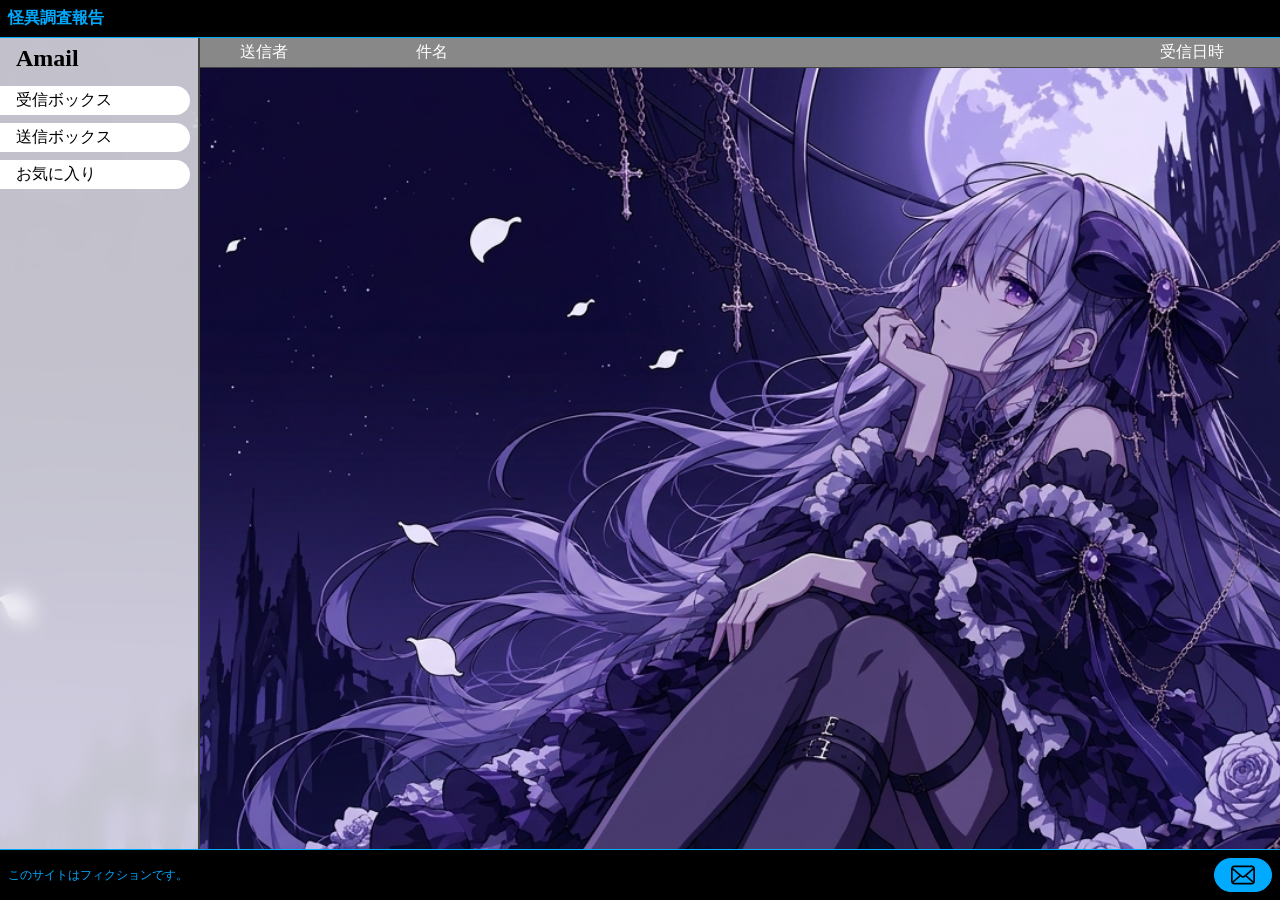
<file: a-mail/list/index.html>
<!doctype html>
<html lang="ja">

<head>
    <meta charset="utf-8">
    <meta name="viewport" content="width=device-width, initial-scale=1">

    <link rel="stylesheet" href="../../common/style.css">
    <link rel="stylesheet" href="../style.css">

    <title>怪異調査報告／Amail</title>
</head>

<body id="mail">

    <!-- -------------------------------------------------- -->
    <!-- ヘッダー -->
    <!-- -------------------------------------------------- -->

    <header>
        <a href="../../top">
            <h1>怪異調査報告</h1>
        </a>
    </header>

    <!-- -------------------------------------------------- -->
    <!-- メイン -->
    <!-- -------------------------------------------------- -->

    <main>

        <div id="area-main">

            <p>メール情報を取得しています……</p>

            <section class="is-hidden">

                <!-- サイドバー -->
                <div id="sideBar">

                    <h1>Amail</h1>

                    <ul class="buttons">

                        <li id="button-receive">
                            受信ボックス
                            <span class="count"></span>
                        </li>

                        <li id="button-send">
                            送信ボックス
                        </li>

                        <li id="button-favorite">
                            お気に入り
                        </li>

                    </ul>

                </div>

                <!-- メール本文 -->
                <div id="mailContent">
                    <div id="list">

                        <div class="mailRow header">
                            <div class="star"></div>
                            <div class="user"></div>
                            <div class="title">件名</div>
                            <div class="date">受信日時</div>
                        </div>

                        <ul></ul>

                    </div>
                </div>

            </section>

        </div>

        <!-- キーワードリスト -->
        <div id="collectListContainer"></div>

    </main>

    <!-- -------------------------------------------------- -->
    <!-- フッター -->
    <!-- -------------------------------------------------- -->

    <footer>

        <p>このサイトはフィクションです。</p>

        <div class="buttons">

            <!-- メール -->
            <button id="buttonMail" data-tooltip="メール">
                <svg class="buttonIcon" viewBox="0 0 512 512">
                    <path fill="currentColor" d="M510.678,112.275c-2.308-11.626-7.463-22.265-14.662-31.054c-1.518-1.915-3.104-3.63-4.823-5.345
                        c-12.755-12.818-30.657-20.814-50.214-20.814H71.021c-19.557,0-37.395,7.996-50.21,20.814c-1.715,1.715-3.301,3.43-4.823,5.345
                        C8.785,90.009,3.63,100.649,1.386,112.275C0.464,116.762,0,121.399,0,126.087V385.92c0,9.968,2.114,19.55,5.884,28.203
                        c3.497,8.26,8.653,15.734,14.926,22.001c1.59,1.586,3.169,3.044,4.892,4.494c12.286,10.175,28.145,16.32,45.319,16.32h369.958
                        c17.18,0,33.108-6.145,45.323-16.384c1.718-1.386,3.305-2.844,4.891-4.43c6.27-6.267,11.425-13.741,14.994-22.001v-0.064
                        c3.769-8.653,5.812-18.171,5.812-28.138V126.087C512,121.399,511.543,116.762,510.678,112.275z M46.509,101.571
                        c6.345-6.338,14.866-10.175,24.512-10.175h369.958c9.646,0,18.242,3.837,24.512,10.175c1.122,1.129,2.179,2.387,3.112,3.637
                        L274.696,274.203c-5.348,4.687-11.954,7.002-18.696,7.002c-6.674,0-13.276-2.315-18.695-7.002L43.472,105.136
                        C44.33,103.886,45.387,102.7,46.509,101.571z M36.334,385.92V142.735L176.658,265.15L36.405,387.435
                        C36.334,386.971,36.334,386.449,36.334,385.92z M440.979,420.597H71.021c-6.281,0-12.158-1.651-17.174-4.552l147.978-128.959
                        l13.815,12.018c11.561,10.046,26.028,15.134,40.36,15.134c14.406,0,28.872-5.088,40.432-15.134l13.808-12.018l147.92,128.959
                        C453.137,418.946,447.26,420.597,440.979,420.597z M475.666,385.92c0,0.529,0,1.051-0.068,1.515L335.346,265.221L475.666,142.8
                        V385.92z"></path>
                </svg>
            </button>

            <!-- 掲示板 -->
            <button id="buttonBulletin" data-tooltip="掲示板">
                <svg class="buttonIcon" viewBox="0 0 512 512" fill="currentColor">
                    <path d="M0,0.002v511.996h512v-18.071V0.002H0z M475.859,475.856H36.141v-364.43h439.718V475.856z"></path>
                    <rect x="78.305" y="167.994" class="st0" width="355.386" height="96.723"></rect>
                    <rect x="295.152" y="309.894" class="st0" width="138.538" height="118.968"></rect>
                    <rect x="78.305" y="311.694" class="st0" width="162.631" height="18.07"></rect>
                    <rect x="78.305" y="408.991" class="st0" width="162.631" height="18.071"></rect>
                    <rect x="78.305" y="360.347" class="st0" width="162.631" height="18.071"></rect>
                </svg>
            </button>

            <!-- データベース -->
            <button id="buttonDatabase" data-tooltip="データベース">
                <svg class="buttonIcon" viewBox="0 0 512 512" fill="currentColor">
                    <path class="st0" d="M459.991,82.262c-5.818-13.388-15.866-24.916-28.61-34.854c-19.179-14.896-44.758-26.522-74.674-34.691
                        C326.789,4.575,292.498,0,256,0c-55.622,0.036-106.071,10.548-143.848,28.374c-18.889,8.959-34.692,19.76-46.31,32.713
                        c-5.791,6.48-10.52,13.542-13.832,21.176c-3.304,7.634-5.146,15.866-5.138,24.29V405.44c-0.008,8.423,1.834,16.665,5.138,24.29
                        c5.818,13.388,15.866,24.915,28.61,34.863c19.18,14.896,44.757,26.523,74.675,34.692C185.211,507.425,219.503,511.992,256,512
                        c55.632-0.046,106.07-10.546,143.848-28.383c18.888-8.958,34.691-19.751,46.309-32.712c5.792-6.472,10.52-13.534,13.833-21.176
                        c3.304-7.624,5.146-15.867,5.137-24.29V106.552C465.137,98.128,463.295,89.896,459.991,82.262z M436.282,405.44
                        c-0.009,4.293-0.889,8.478-2.768,12.843c-3.268,7.597-9.849,15.766-19.861,23.545c-14.967,11.7-37.369,22.257-64.526,29.626
                        c-27.158,7.388-59.054,11.709-93.128,11.7c-51.909,0.046-98.818-10.084-131.503-25.606c-16.357-7.715-29.064-16.774-37.142-25.86
                        c-4.066-4.538-6.989-9.058-8.868-13.406c-1.88-4.366-2.76-8.55-2.769-12.843v-49.36c16.684,15.25,40.111,27.43,68.13,36.435
                        c32.304,10.32,70.789,16.247,112.152,16.256c55.16-0.027,105.164-10.493,142.306-28.029c14.931-7.08,27.693-15.368,37.976-24.798
                        V405.44z M436.282,321.198c-2.051,4.402-4.983,8.814-8.94,13.27c-12.78,14.396-35.917,27.948-65.77,37.442
                        c-29.844,9.548-66.287,15.23-105.572,15.222c-52.372,0.027-99.726-10.14-133.046-25.95c-16.674-7.87-29.763-17.137-38.294-26.714
                        c-3.958-4.456-6.89-8.868-8.942-13.26v-64.754c16.684,15.249,40.111,27.43,68.13,36.434
                        c32.304,10.311,70.789,16.238,112.152,16.248c55.16-0.028,105.164-10.492,142.306-28.03c14.931-7.08,27.693-15.357,37.976-24.788
                        V321.198z M436.282,221.572c-2.051,4.402-4.983,8.813-8.94,13.261c-12.78,14.395-35.917,27.956-65.77,37.441
                        c-29.844,9.549-66.287,15.231-105.572,15.222c-52.372,0.028-99.726-10.138-133.046-25.941
                        c-16.674-7.87-29.763-17.146-38.294-26.722c-3.958-4.448-6.89-8.859-8.942-13.261v-64.754c16.684,15.258,40.111,27.43,68.13,36.443
                        c32.304,10.32,70.789,16.247,112.152,16.247c55.16-0.027,105.164-10.484,142.306-28.029c14.931-7.08,27.693-15.358,37.976-24.789
                        V221.572z M436.282,121.936c-2.051,4.403-4.983,8.823-8.94,13.271c-12.78,14.405-35.917,27.956-65.77,37.451
                        c-29.844,9.548-66.287,15.23-105.572,15.222c-52.372,0.027-99.726-10.14-133.046-25.95c-16.674-7.879-29.763-17.147-38.294-26.722
                        c-3.958-4.448-6.89-8.868-8.942-13.262v-15.394c0.01-4.294,0.89-8.469,2.769-12.835c3.268-7.607,9.848-15.766,19.86-23.554
                        c14.968-11.7,37.369-22.256,64.526-29.617c27.158-7.398,59.053-11.709,93.127-11.7c51.91-0.046,98.819,10.085,131.504,25.606
                        c16.356,7.706,29.054,16.765,37.142,25.86c4.066,4.538,6.988,9.05,8.868,13.406c1.878,4.366,2.758,8.541,2.768,12.835V121.936z"></path>
                </svg>
            </button>

            <!-- レポート -->
            <button id="buttonReport" data-tooltip="レポート">
                <svg class="buttonIcon" viewBox="0 0 512 512" fill="currentColor">
                    <path d="M503.556,156.001l-18.569-18.561c-11.258-11.266-29.518-11.257-40.776,0l-17.37,17.379l59.346,59.346
		                l17.369-17.369C514.814,185.528,514.814,167.268,503.556,156.001z"></path>
                    <polygon class="st0" points="264.082,317.579 264.082,376.924 323.428,376.924 470.001,230.352 410.656,171.006 	"></polygon>
                    <rect x="121.111" y="142.306" class="st0" width="167.616" height="27.936"></rect>
                    <rect x="121.111" y="244.738" class="st0" width="167.616" height="27.936"></rect>
                    <rect x="121.111" y="347.17" class="st0" width="102.432" height="27.936"></rect>
                    <path class="st0" d="M372.589,454.658c0,4.282-3.492,7.766-7.766,7.774H45.014c-4.274-0.008-7.748-3.492-7.766-7.774V57.344
                        c0.018-4.284,3.492-7.766,7.766-7.776h319.809c4.274,0.009,7.766,3.492,7.766,7.776v112.225l37.248-37.248V57.344
                        c-0.018-24.872-20.133-45.005-45.014-45.024H45.014C20.152,12.339,0.019,32.472,0,57.344v397.314
                        c0.019,24.871,20.152,45.005,45.014,45.022h319.809c24.881-0.018,44.996-20.151,45.014-45.022V330.019l-37.248,37.248V454.658z"></path>
                </svg>
            </button>

            <!-- キーワード -->
            <button id="buttonKeyword" data-tooltip="キーワード">

                <svg class="buttonIcon" viewBox="0 0 512 512" fill="currentColor">
                    <path d="M509.217,148.087c-5.531-28.661-19.512-56.207-41.673-78.34c-14.752-14.752-31.924-25.923-50.213-33.34
                        c-27.446-11.126-57.368-13.891-86.046-8.333c-28.662,5.531-56.207,19.513-78.349,41.673
                        c-14.762,14.752-25.923,31.925-33.332,50.204c-11.125,27.456-13.89,57.367-8.341,86.056c4.108,21.253,12.866,41.872,26.15,60.142
                        l-82.583,82.592l-38.327-38.326l-27.59,27.592l38.326,38.317L96.582,406.99l-56.723-56.724L0,390.125l96.582,96.582l181.85-181.859
                        c7.915,5.069,16.194,9.376,24.726,12.83c27.446,11.134,57.358,13.9,86.038,8.351c28.67-5.539,56.216-19.521,78.348-41.672
                        c14.762-14.762,25.923-31.935,33.34-50.223C512.01,206.688,514.776,176.775,509.217,148.087z M449.629,194.465
                        c-3.364,17.246-11.606,33.558-25.008,46.968c-8.94,8.949-19.159,15.559-30.094,20.002c-16.402,6.655-34.473,8.333-51.701,4.996
                        c-17.246-3.354-33.549-11.597-46.968-24.998c-8.949-8.95-15.559-19.159-20.002-30.103c-6.663-16.402-8.341-34.464-5.004-51.692
                        c3.364-17.255,11.606-33.557,25.007-46.967c8.949-8.95,19.168-15.559,30.103-20.002c16.402-6.664,34.464-8.342,51.701-5.005
                        c17.246,3.364,33.548,11.606,46.958,25.007c8.95,8.939,15.569,19.158,20.002,30.102
                        C451.279,159.168,452.965,177.229,449.629,194.465z"></path>
                </svg>

                <div class="toggleButtonIcon"></div>

            </button>

        </div>

    </footer>

    <!-- -------------------------------------------------- -->
    <!-- スクリプト -->
    <!-- -------------------------------------------------- -->

    <script type="module" src="../../common/controler.js"></script>
    <script type="module" src="../controler.js"></script>
    <script type="module" src="./controler.js"></script>

</body>

</html>
</file>
<file: common/style.css>
/* -------------------------------------------------- */
/* 定数 */
/* -------------------------------------------------- */

:root {
    --color-main: #0af;
}

/* -------------------------------------------------- */
/* 既存要素の修正 */
/* -------------------------------------------------- */

html {
    width: 100%;
    height: 100%;

    margin: 0;
    overflow: hidden;
}

body {
    display: flex;
    flex-direction: column;

    margin: 0;
    width: 100%;
    height: 100%;
}

main {
    display: flex;
    justify-content: center;
    flex: 1;
    overflow: hidden;

    section {
        max-width: 720px;
        min-height: fit-content;
        box-sizing: border-box;

        /* スマホ用 */
        @media (max-width: 719px) {
            min-width: 0;
        }
    }
}

ul {
    padding-inline-start: 1.5em;
}

/* -------------------------------------------------- */
/* 汎用 */
/* -------------------------------------------------- */

/* フレックス */
.d-flex {
    display: flex;
    justify-content: center;
    align-items: center;
}


/* グレー文字 */
.c-gray {
    color: #888;
}

/* -------------------------------------------------- */
/* 入力欄 */
/* -------------------------------------------------- */

/* 基本 */
.inputBox {
    position: relative;
    display: inline-flex;
    justify-content: center;
    align-items: center;

    background: #fff !important;
    border-radius: 0;

    margin: 0;
    padding: 8px 4px;
    width: 8em;
    height: 1em;
    box-sizing: content-box;

    color: #000 !important;
    font-weight: normal;

    cursor: pointer;

    transition: outline 0.25s;

    /* フォーカス */
    &:focus {
        outline: 3px solid #888;
        outline-offset: 2px;
    }

    /* アクティブ */
    &.is-active {
        outline: solid 3px var(--color-main);
        animation: inputBoxActive 0.8s ease-in-out infinite alternate;
    }

    /* ホバー */
    @media (hover: hover) {
        &:hover {
            outline: solid 3px var(--color-main);
        }
    }

    /* 三角カーソル */
    &::before,
    &::after {
        content: "";
        position: absolute;
        top: 50%;
        width: 8px;
        height: 16px;
        background-color: var(--color-main);
        opacity: 0;
        transition: opacity 0.25s ease, transform 0.25s ease;
    }

    /* 三角カーソル：左 */
    &::before {
        left: -8px;
        clip-path: polygon(0 0, 100% 50%, 0 100%);
        transform: translate(-8px, -50%);
    }

    /* 三角カーソル：右 */
    &::after {
        right: -8px;
        clip-path: polygon(100% 0, 0 50%, 100% 100%);
        transform: translate(8px, -50%);
    }

    /* 三角カーソル：表示 */
    &.is-active::before,
    &.is-active::after {
        opacity: 1;
        transform: translate(0, -50%);
    }
}

/* -------------------------------------------------- */
/* ボタン */
/* -------------------------------------------------- */

/* 基本 */
button {
    display: inline-flex;
    justify-content: center;

    background: #fff;
    border: none;
    border-radius: 100px;

    padding: 8px 24px;

    color: #000;
    font-size: 16px;
    font-weight: bold;

    transition: background-color 0.25s, color 0.25s;

    cursor: pointer;

    /* フォーカス */
    &:focus {
        outline: 3px solid #888;
        outline-offset: 2px;
    }

    /* 無効 */
    &:disabled {
        background: #888;
        cursor: not-allowed;
    }

    /* ホバー */
    @media (hover: hover) {
        &:not(:disabled):hover {
            background-color: var(--color-main);
            color: #fff;
        }
    }
}

/* アイコン */
.buttonIcon {
    margin: 0 8px;

    width: 24px;
    height: auto;

    pointer-events: none;
}

/* -------------------------------------------------- */
/* ヘッダー */
/* -------------------------------------------------- */

header {
    display: flex;
    align-items: center;
    justify-content: space-between;
    background: #000;
    border-bottom: solid 1px var(--color-main);
    padding: 8px;
    z-index: 8001;

    a {
        text-decoration: none;

        h1 {
            margin: 0;
            color: var(--color-main);
            font-size: 1rem;
            text-align: start;
            transition: color 0.25s;
        }

        /* ホバー */
        @media (hover: hover) {
            &:hover h1 {
                color: #fff;
            }
        }
    }
}

/* -------------------------------------------------- */
/* フッター */
/* -------------------------------------------------- */

footer {
    display: flex;
    align-items: center;
    justify-content: space-between;
    background: #000;
    border-top: solid 1px var(--color-main);
    padding: 8px;
    z-index: 8001;
    color: var(--color-main);
    font-size: 0.75em;

    /* 段落 */
    p {
        margin: 0;
    }

    /* ラッパー */
    .buttons {
        display: flex;
        gap: 8px;

        /* ボタン */
        button {
            display: flex;
            align-items: center;

            background: var(--color-main);
            border: solid 1px var(--color-main);
            border-radius: 40px;

            margin: 0;
            padding: 4px 8px;

            font-size: 24px;
            font-weight: bold;

            transition: background-color 0.25s, color 0.25s;

            cursor: pointer;

            /* 非活性 */
            &:not(.is-show) {
                display: none;
            }

            /* カレント */
            &.is-current {
                background: #000 !important;

                color: var(--color-main);

                cursor: inherit;
            }

            /* 解放時アニメーション */
            &.is-slide-in {
                animation: slideIn 0.25s ease-out forwards;
            }

            /* ホバー */
            @media (hover: hover) {
                &:hover {
                    background: #000 !important;

                    color: var(--color-main);
                }
            }

            /* 新着メールバッジ */
            &#buttonMail {
                position: relative;

                &.has-new-mail::before {
                    content: "!";

                    position: absolute;
                    top: -6px;
                    right: -4px;

                    display: flex;
                    justify-content: center;
                    align-items: center;

                    width: 16px;
                    height: 16px;

                    background: #f00;
                    border: 1px solid var(--color-main);
                    border-radius: 50%;

                    color: #fff;
                    font-size: 12px;
                    font-weight: bold;
                }
            }

        }
    }

    /* スマホ用 */
    @media (max-width: 779px) {
        display: block;

        /* 段落 */
        p {
            margin-bottom: 8px;
        }

        /* ボタンラッパー */
        .buttons {
            justify-content: center;

            /* ボタン */
            button {
                padding: 4px 8px;
            }
        }
    }

}

/* -------------------------------------------------- */
/* トグルボタン */
/* -------------------------------------------------- */

:root {
    /* ノブサイズ */
    --toggleSize: 16px;

    /* トラックの余白 */
    --togglePadding: 2px;
}

/* 基本 */
#buttonKeyword {
    .toggleButtonIcon {
        position: relative;
        flex-shrink: 0;

        width: calc(var(--toggleSize) * 2 + var(--togglePadding) * 2);
        height: calc(var(--toggleSize) + var(--togglePadding) * 2);

        margin: 4px 0;

        background: #fff;
        border-radius: 100px;

        transition: background-color 0.25s;

        /* アイコン */
        &::after {
            content: "";

            position: absolute;
            top: var(--togglePadding);
            right: var(--togglePadding);

            width: var(--toggleSize);
            height: var(--toggleSize);

            background: var(--color-main);
            border: solid 2px #fff;
            border-radius: 50%;
            box-sizing: border-box;

            transition: right 0.25s, border-color 0.25s;
        }
    }

    /* トグルボタン：ＯＮ */
    &.is-active .toggleButtonIcon {
        background: #cfc;

        /* アイコン */
        &::after {
            right: calc(100% - var(--toggleSize) - var(--togglePadding));

            border-color: #cfc;
        }
    }
}

/* -------------------------------------------------- */
/* メイン */
/* -------------------------------------------------- */

#area-main {
    display: flex;
    justify-content: center;

    flex: 1;
    min-width: 0;
    height: 100%;
    box-sizing: border-box;

    overflow: auto;
}

/* -------------------------------------------------- */
/* 操作禁止 */
/* -------------------------------------------------- */

body.is-disabled {
    * {
        pointer-events: none;
    }
}

/* -------------------------------------------------- */
/* リサイズ時のトランジション防止 */
/* -------------------------------------------------- */

body.is-resizing * {
    transition: none !important;
}

/* -------------------------------------------------- */
/* キーワード */
/* -------------------------------------------------- */

/* 基本 */
.keyword {
    background: none !important;
    border-bottom: dotted 2px var(--color-main);
    border-radius: 0;
    transition: background-color 0.25s, color 0.25s;

    margin: 0;
    padding: 0;

    color: inherit;
    font-weight: normal;

    /* 取得済み */
    &.collected {
        border-color: #888;

        cursor: inherit;
    }

    /* フォーカス */
    &:focus {
        outline: 3px solid #888;
        outline-offset: 2px;
    }

    /* ホバー */
    @media (hover: hover) {
        &:not(.collected):hover {
            background: var(--color-main);
            color: #fff;
            font-weight: bold;
            cursor: pointer;
        }
    }
}

/* -------------------------------------------------- */
/* ツールチップ */
/* -------------------------------------------------- */

[data-tooltip] {
    position: relative;

    &::after {
        content: attr(data-tooltip);
        position: absolute;
        bottom: calc(100% + 16px);
        left: 50%;
        transform: translate(-50%, 8px);
        padding: 4px 8px;
        border-radius: 4px;
        background: #000;
        color: #fff;
        font-size: 12px;
        white-space: nowrap;
        pointer-events: none;
        opacity: 0;
        visibility: hidden;
        transition: opacity 0.25s ease, transform 0.25s ease, visibility 0.25s ease;
        z-index: 100;
    }

    &:is(:hover, :focus-visible)::after {
        opacity: 1;
        transform: translate(-50%, 0);
        visibility: visible;
    }
}

/* -------------------------------------------------- */
/* アニメーション */
/* -------------------------------------------------- */

/* 【入力欄】枠の点滅 */
@keyframes inputBoxActive {
    from {
        outline-color: var(--color-main);
    }

    to {
        outline-color: inherit;
    }
}

/* 【フッターボタン】解放 */
@keyframes slideIn {
    from {
        transform: translateY(50px);
    }

    to {
        transform: translateY(0);
    }
}
</file>
<file: a-mail/style.css>
body#mail {
    background-image: url("./image/bg.jpg");
    background-size: cover;
    background-position: top;
    background-repeat: no-repeat;

    /* ラッパー */
    #area-main {

        /* ロード中 */
        >p {
            display: flex;
            align-items: center;
            justify-content: center;
            width: 100%;
            margin: 0;
            background: #fff;
        }

        section {
            display: grid;
            grid-template-columns: 200px 1fr;
            width: 100%;
            max-width: none;
            min-width: 0;

            /* ボタン */
            button {
                transition: none;

                /* ホバー */
                @media (hover: hover) {
                    &:hover {
                        background: #eef;
                        color: inherit;
                    }
                }
            }

            /* サイドバー */
            #sideBar {
                background: rgba(255, 255, 255, 0.75);
                backdrop-filter: blur(10px);
                border-right: solid 2px #444;

                padding: 8px;
                padding-left: 0;

                /* タイトル */
                h1 {
                    margin: 0;
                    padding-left: 16px;
                    line-height: 100%;
                }

                /* ボタンラッパー */
                ul.buttons {
                    list-style: none;
                    padding: 0;

                    /* ボタン */
                    li {
                        display: flex;
                        justify-content: space-between;
                        background: #fff;
                        border-radius: 0 100px 100px 0;
                        padding: 4px 8px 4px 16px;
                        cursor: pointer;

                        /* ホバー */
                        @media (hover: hover) {
                            &:hover {
                                background: #eef;
                            }
                        }

                        /* 間隔 */
                        &+li {
                            margin-top: 8px;
                        }

                        /* アクティブ */
                        &.is-active {
                            background: #88f !important;
                            color: #fff;
                            cursor: inherit;
                        }

                        /* 新着バッジ */
                        >.count {
                            background: #444;
                            border-radius: 100px;
                            padding: 4px 8px;
                            color: #fff;
                            font-size: 0.5em;
                            font-weight: bold;

                            &:empty {
                                display: none;
                            }

                            &.new {
                                animation: badgeNew 0.8s ease-in-out infinite alternate;
                            }
                        }
                    }
                }
            }

            /* 一覧／詳細 */
            #mailContent {
                min-width: 0;
                overflow: hidden;

                /* 一覧 */
                #list {
                    height: stretch;

                    ul {
                        list-style: none;
                        margin: 0;
                        padding: 0;
                        height: stretch;
                        overflow: auto;

                        li {
                            background: rgba(255, 255, 255, 0.75);
                            backdrop-filter: blur(10px);

                            /* ポインター */
                            &.mailRow {
                                cursor: pointer;
                            }

                            /* 新着 */
                            &.new {
                                background: #fff;
                            }

                            /* ホバー */
                            @media (hover: hover) {
                                &:not(.header):hover {
                                    background: #ddf;
                                }
                            }
                        }
                    }
                }

                /* メール情報 */
                .mailRow {
                    display: flex;
                    justify-content: space-between;
                    gap: 16px;
                    border-bottom: solid 1px #444;
                    padding: 4px 8px;

                    /* 見出し */
                    &.header {
                        background: #888 !important;
                        color: #fff !important;
                        cursor: inherit !important;
                    }

                    .star {
                        width: 1em;
                        color: #aaa;
                        -webkit-text-stroke-width: 1px;
                        -webkit-text-stroke-color: black;

                        &[favoriteId] {
                            cursor: pointer;
                        }

                        &.is-favorite {
                            color: #ff0;
                        }
                    }

                    .user {
                        width: 10em;
                    }

                    .title {
                        flex: 1;
                        min-width: 0;
                    }

                    .date {
                        width: 7em;
                    }
                }

                /* 詳細 */
                #detail {
                    display: flex;
                    flex-direction: column;
                    background: rgba(255, 255, 255, 0.75);
                    backdrop-filter: blur(10px);
                    height: 100%;

                    /* ボタンエリア */
                    .detailHeader {
                        background: #888;
                        border-bottom: solid 1px #444;
                        padding: 8px;

                        /* ボタン */
                        button {
                            margin: 0;
                            padding: 4px 16px;

                            /* 間隔 */
                            &+button {
                                margin-left: 4px;
                            }
                        }
                    }

                    /* 本文 */
                    .message {
                        padding: 8px;
                        height: stretch;
                        overflow: auto;

                        p {
                            margin: 0;
                            white-space: break-spaces;
                        }

                        /* リンク／ボタン */
                        a,
                        button {
                            background: none;
                            margin: 0;
                            padding: 0;
                            color: #00f;
                            font-weight: normal;
                            text-decoration: underline;
                            cursor: pointer;
                        }
                    }
                }

                /* 非表示 */
                .is-hidden {
                    display: none;
                }
            }
        }

        /* 非表示 */
        .is-hidden {
            display: none;
        }

    }

}

/* -------------------------------------------------- */
/* アニメーション */
/* -------------------------------------------------- */

/* 新着バッジ */
@keyframes badgeNew {
    to {
        background-color: #00f;
    }
}

/* -------------------------------------------------- */
/* スマートフォン */
/* -------------------------------------------------- */

@media (max-width: 779px) {

    body#mail {

        #area-main>section {
            grid-template-columns: 1fr;
            grid-template-rows: auto 1fr;

            #sideBar {
                border-right: none;
                border-bottom: solid 2px #444;
                padding: 8px;

                h1 {
                    padding: 0;
                    font-size: 24px;
                }

                ul.buttons {
                    display: grid;
                    grid-template-columns: repeat(3, 1fr);
                    gap: 8px;
                    margin-top: 8px;
                    margin-bottom: 0;

                    li {
                        position: relative;
                        justify-content: center;
                        margin: 0 !important;
                        padding: 8px;
                        border-radius: 100px;
                        font-size: 0.85em;

                        >.count {
                            position: absolute;
                            top: -8px;
                            right: -8px;
                        }
                    }
                }
            }

            #mailContent {
                #list li {
                    padding: 8px;
                }

                .mailRow {
                    .user {
                        width: 6em;
                    }

                    .date {
                        width: 6em;
                    }
                }
            }

        }
    }
}
</file>
<file: top/style.css>
#top {
    background-image: url("./image/bg.jpg");
    background-size: cover;
    background-position: center;
    background-repeat: no-repeat;

    color: #fff;

    /* メインコンテンツ */
    main>#area-main {

        /* ラッパー */
        section {
            padding: 0 20px;
            width: stretch;
            max-width: 720px;
            height: fit-content;

            >div {
                margin-bottom: 8px;

                /* タイトル */
                h1 {
                    display: flex;
                    flex-direction: column;

                    margin: 16px 0 24px;

                    font-size: 80px;
                    text-align: center;
                    text-shadow: 2px 2px 4px rgba(0, 0, 0, 0.5);
                    word-break: keep-all;

                    /* サブタイトル */
                    span.subTitle {
                        font-size: 0.25em;
                    }

                    /* スマホ用 */
                    @media (max-width: 779px) {
                        font-size: 60px;
                    }
                }

                /* 見出し */
                h2 {
                    border-bottom: solid 1px #fff;
                    margin: 0 0 1rem 0;
                }

                /* 入力欄＋ボタン */
                .inputBox+button {
                    margin-left: 16px;
                }

                /* ボックス */
                &.box {
                    background: rgba(0, 0, 0, 0.5);
                    backdrop-filter: blur(10px);

                    padding: 1em;

                    /* 入力エリア */
                    &.area-input {
                        text-align: center;

                        p {
                            margin-top: 0;
                            margin-bottom: 1em;
                        }
                    }
                }

                /* 段落 */
                p {
                    margin: 0;

                    /* 間隔 */
                    &+p {
                        margin-top: 1em;
                    }
                }

                /* リンク */
                .links {
                    display: flex;
                    gap: 8px;

                    /* リンクボタン */
                    a {
                        display: inline-flex;

                        background: #fff;
                        border-radius: 100px;

                        padding: 8px 24px;

                        color: #000;
                        font-weight: bold;
                        text-align: center;
                        text-decoration: none;

                        transition: background-color 0.25s, color 0.25s;

                        /* アイコン */
                        .buttonIcon {
                            margin-left: 0;

                            width: 16px;
                        }

                        /* ホバー */
                        @media (hover: hover) {
                            &:hover {
                                background: var(--color-main);
                                color: #fff;
                            }
                        }
                    }

                }
            }
        }

    }
}
</file>
